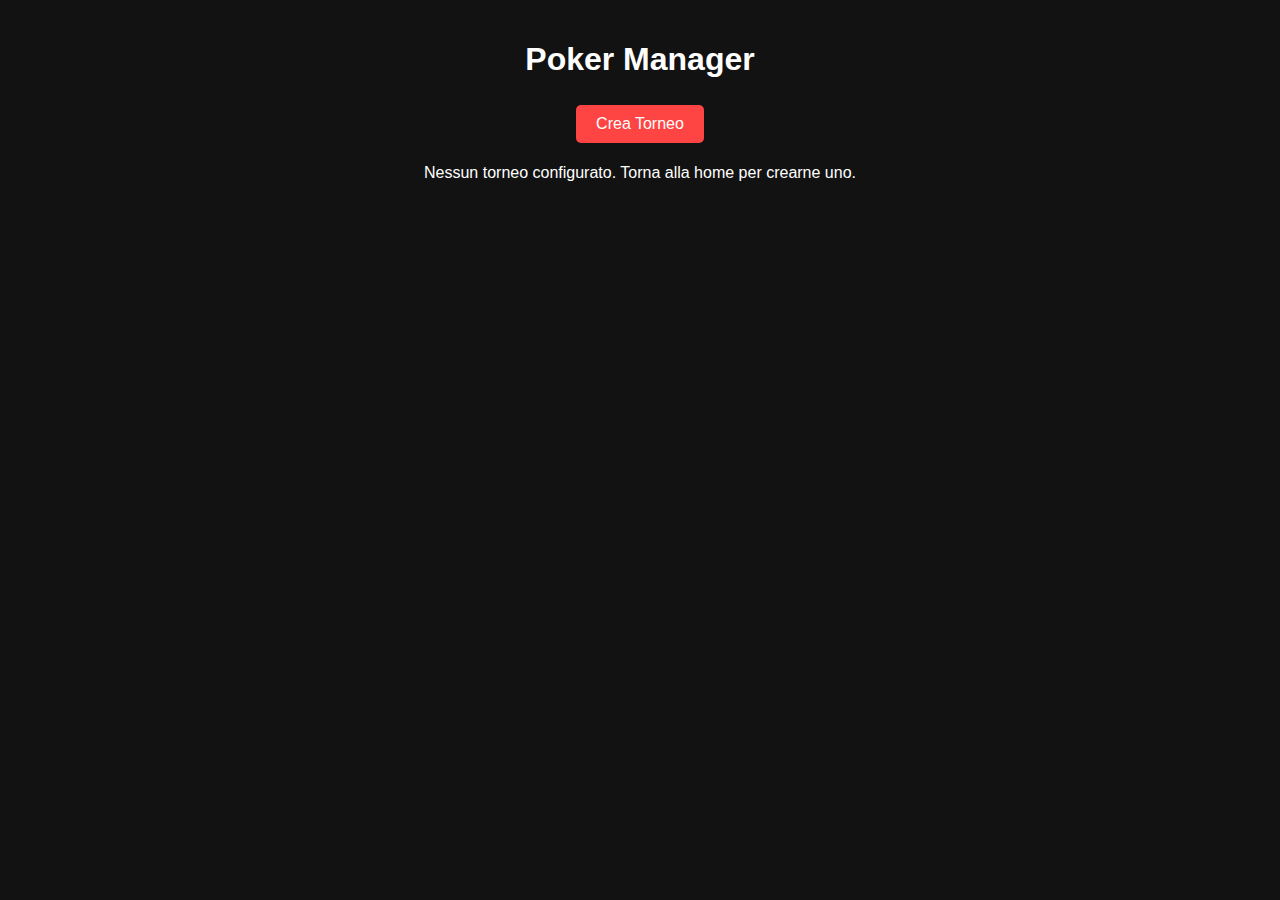
<file: Poker Manager/index.html>
<!DOCTYPE html>
<html lang="it">
<head>
    <meta charset="UTF-8">
    <meta name="viewport" content="width=device-width, initial-scale=1.0">
    <title>Poker Manager</title>
    <link rel="stylesheet" href="styles.css">
</head>
<body>
    <div class="container">
        <h1>Poker Manager</h1>
        <button id="create-tournament">Crea Torneo</button>

        <div id="tournament-form" class="hidden">
            <h2>Configura Nuovo Torneo</h2>
            <form id="tournament-config">
                <label for="tournament-name">Nome Torneo:</label>
                <input type="text" id="tournament-name" required>

                <label for="buy-in">Buy-in (€):</label>
                <input type="number" id="buy-in" required>

                <label for="initial-players">Numero di Giocatori Iniziali:</label>
                <input type="number" id="initial-players" required>

                <label for="initial-stack">Stack Iniziale:</label>
                <select id="initial-stack">
                    <option value="10000">10,000</option>
                    <option value="15000">15,000</option>
                    <option value="20000">20,000</option>
                    <option value="30000">30,000</option>
                </select>

                <label for="rebuy">Rebuy:</label>
                <input type="checkbox" id="rebuy">
                <div id="rebuy-details" class="hidden">
                    <label for="rebuy-amount">Importo Rebuy (€):</label>
                    <input type="number" id="rebuy-amount">
                    <label for="rebuy-chips">Chips Rebuy:</label>
                    <input type="number" id="rebuy-chips">
                </div>

                <label for="addon">Add-on:</label>
                <input type="checkbox" id="addon">
                <div id="addon-details" class="hidden">
                    <label for="addon-amount">Importo Add-on (€):</label>
                    <input type="number" id="addon-amount">
                    <label for="addon-chips">Chips Add-on:</label>
                    <input type="number" id="addon-chips">
                </div>

                <button type="button" id="add-levels">Aggiungi Livelli</button>
                <button type="submit">Crea Torneo</button>
            </form>
        </div>
    </div>
    <script src="script.js"></script>
</body>
</html>
</file>
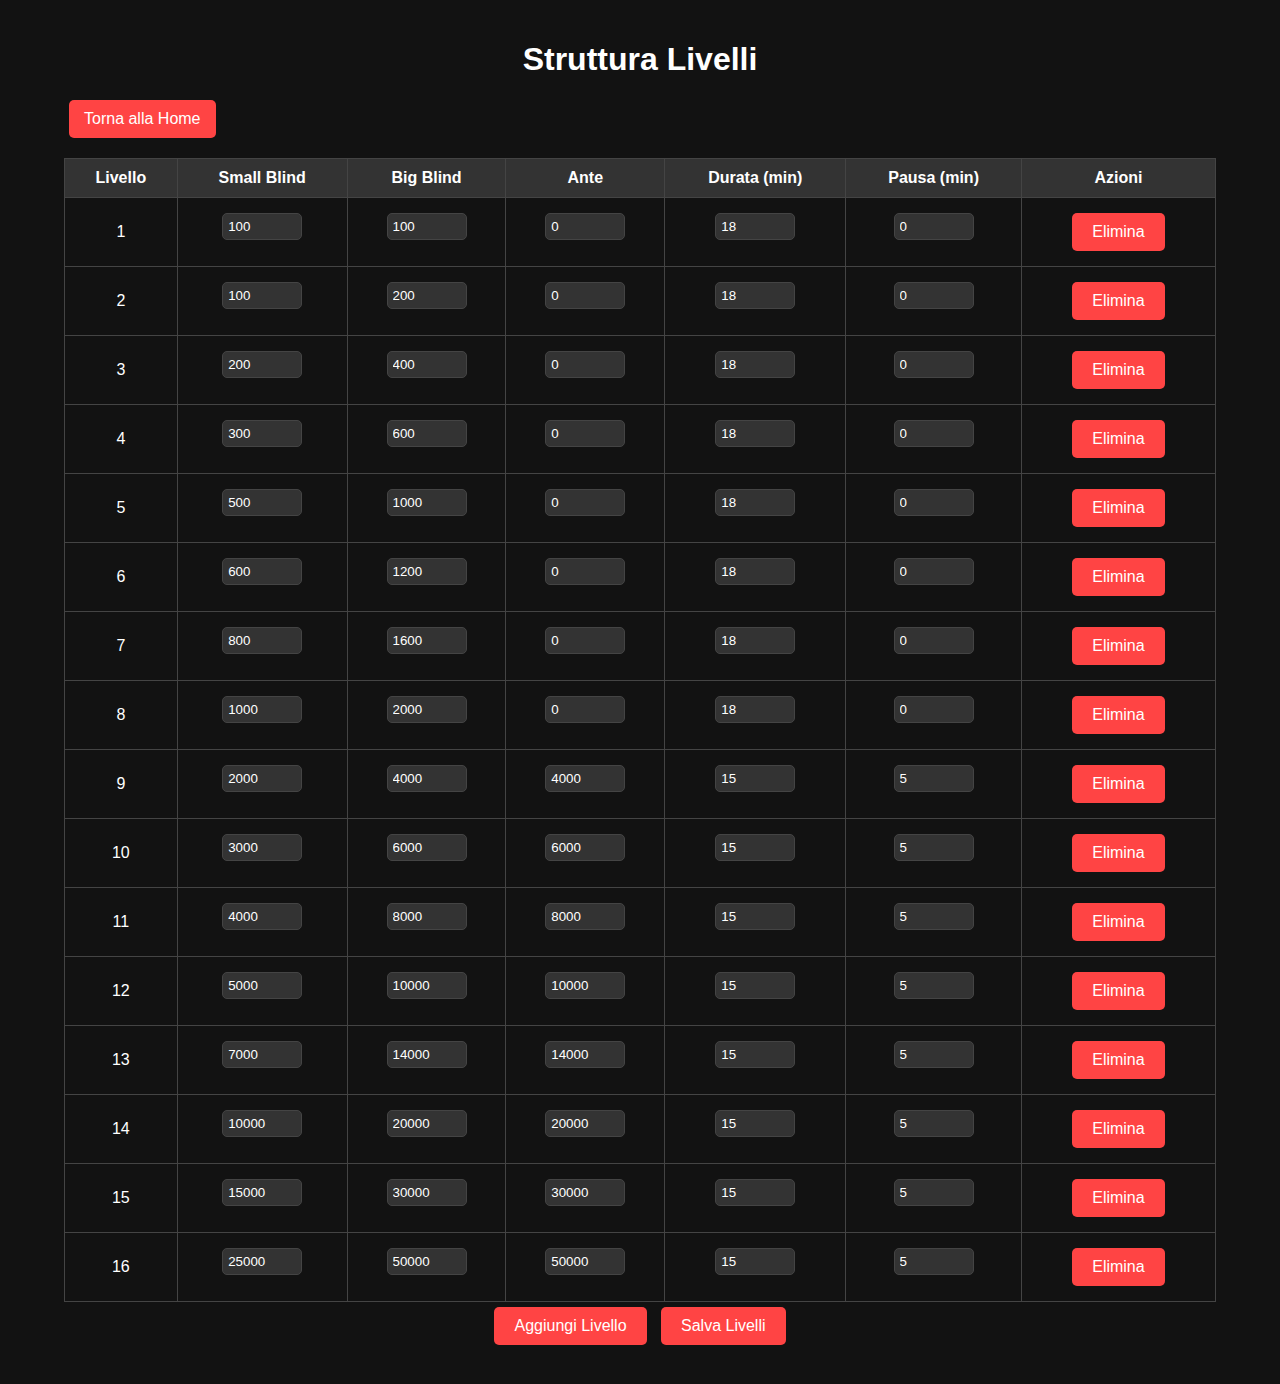
<file: Poker Manager/levels.html>
<!DOCTYPE html>
<html lang="it">
<head>
    <meta charset="UTF-8">
    <meta name="viewport" content="width=device-width, initial-scale=1.0">
    <title>Struttura Livelli</title>
    <link rel="stylesheet" href="styles.css">
</head>
<body>
    <div class="container">
        <h1>Struttura Livelli</h1>
        <button id="back-to-home">Torna alla Home</button>

        <table id="levels-table">
            <thead>
                <tr>
                    <th>Livello</th>
                    <th>Small Blind</th>
                    <th>Big Blind</th>
                    <th>Ante</th>
                    <th>Durata (min)</th>
                    <th>Pausa (min)</th>
                    <th>Azioni</th>
                </tr>
            </thead>
            <tbody>
                </tbody>
        </table>

        <button id="add-level">Aggiungi Livello</button>
        <button id="save-levels">Salva Livelli</button>
        <p id="levels-error-message" class="error-message"></p> </div>
    <script src="script.js"></script>
</body>
</html>
</file>
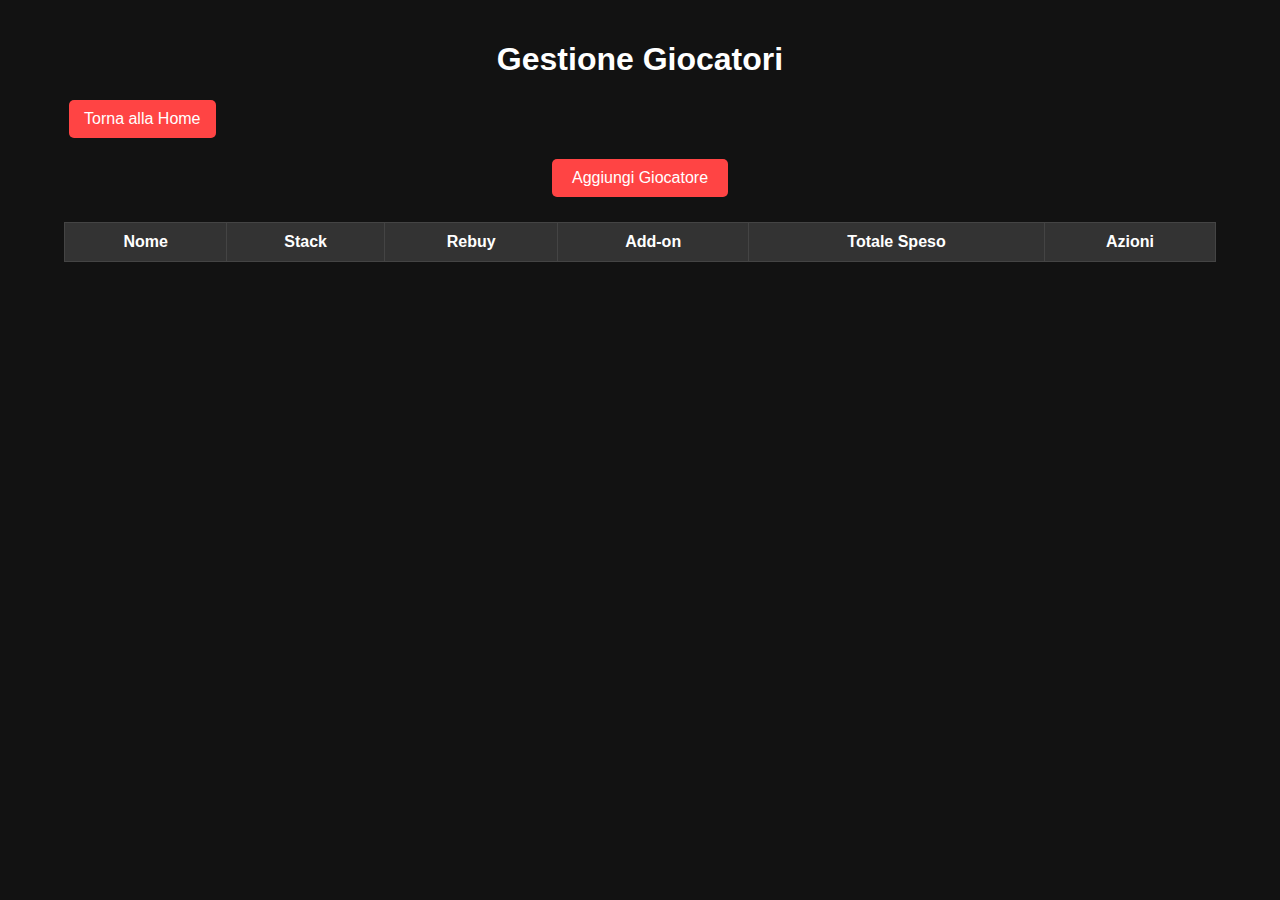
<file: Poker Manager/rebuyaddon.html>
<!DOCTYPE html>
<html lang="it">
<head>
    <meta charset="UTF-8">
    <meta name="viewport" content="width=device-width, initial-scale=1.0">
    <title>Gestione Giocatori</title>
    <link rel="stylesheet" href="styles.css">
</head>
<body>
    <div class="container">
        <h1>Gestione Giocatori</h1>
        <button id="back-to-home">Torna alla Home</button>

        <button id="add-player">Aggiungi Giocatore</button>

        <div id="player-form" class="hidden">
            <h2>Aggiungi Giocatore</h2>
            <form id="player-config">
                <label for="player-name">Nome e Cognome:</label>
                <input type="text" id="player-name" required>

                <label for="player-stack">Stack Iniziale:</label>
                <select id="player-stack">
                    <option value="10000">10,000</option>
                    <option value="15000">15,000</option>
                    <option value="20000">20,000</option>
                    <option value="30000">30,000</option>
                </select>

                <label for="rebuy-player">Rebuy:</label>  <input type="checkbox" id="rebuy-player">

                <label for="addon-player">Add-on:</label>  <input type="checkbox" id="addon-player">


                <button type="submit">Aggiungi Giocatore</button>
            </form>
             <p id="player-error-message" class="error-message"></p> </div>

        <table id="players-table">
            <thead>
                <tr>
                    <th>Nome</th>
                    <th>Stack</th>
                    <th>Rebuy</th>
                    <th>Add-on</th>
                    <th>Totale Speso</th>
                    <th>Azioni</th>
                </tr>
            </thead>
            <tbody>
              </tbody>
        </table>
      <button id="start-tournament-btn" class="hidden">Avvia Torneo</button>
    </div>

    <div id="edit-player-modal" class="modal">
        <div class="modal-content">
            <span class="close-button">&times;</span>
            <h2>Modifica Giocatore</h2>
            <form id="edit-player-form">
                <label for="edit-player-name">Nome e Cognome:</label>
                <input type="text" id="edit-player-name" required>

                <label for="edit-player-stack">Stack:</label>
                <input type="number" id="edit-player-stack" required>

                <label for="edit-rebuy-player">Rebuy:</label>
                <input type="checkbox" id="edit-rebuy-player">

                <label for="edit-addon-player">Add-on:</label>
                <input type="checkbox" id="edit-addon-player">

                <button type="submit">Salva Modifiche</button>
            </form>
             <p id="edit-player-error-message" class="error-message"></p>
        </div>
    </div>

    <script src="script.js"></script>
</body>
</html>
</file>
<file: Poker Manager/styles.css>
/* Stili generali */
body {
    background-color: #121212;
    color: #ffffff;
    font-family: Arial, sans-serif;
    margin: 0;
    padding: 0;
    background-size: cover;
    background-position: center;
    background-repeat: no-repeat;
    overflow-y: scroll; /* Aggiunto per permettere lo scrolling se necessario */

}

.container {
    text-align: center;
    padding: 20px;
    max-width: 90%;  /* Limita la larghezza massima */
    margin: 0 auto; /* Centra orizzontalmente */
}

.hidden {
    display: none;
}

button {
    background-color: #ff4444;
    color: #ffffff;
    border: none;
    padding: 10px 20px;
    cursor: pointer;
    margin: 5px;
    border-radius: 5px;
    font-size: 16px;
    transition: background-color 0.3s ease; /* Transizione hover */
}

button:hover {
    background-color: #cc0000;
}

/* Stili per i form */
form {
    background-color: #1e1e1e;
    padding: 20px;
    border-radius: 10px;
    /* display: inline-block; */ /* Rimosso per permettere al form di occupare l'intera larghezza */
    text-align: left;
    width: 100%; /* Occupa l'intera larghezza disponibile */
    box-sizing: border-box; /* Include padding e border nella larghezza */
}

label {
    display: block;
    margin: 10px 0 5px;
}
input[type="text"],
input[type="number"],
select {
    padding: 8px;
    width: 100%;
    box-sizing: border-box;
    margin-bottom: 10px;
    border: 1px solid #444;
    border-radius: 5px;
    background-color: #333;
    color: #fff;
}

/* Stili per le tabelle */
table {
    width: 100%;
    margin-top: 20px;
    border-collapse: collapse;
}

th, td {
    border: 1px solid #444;
    padding: 10px;
    text-align: center;
}

th {
    background-color: #333;
    color: #fff;
}

/* Stili specifici per la tabella dei livelli */
#levels-table input[type="number"] {
    width: 80px; /* Larghezza specifica per gli input numerici */
    padding: 5px;
}

/* Stili specifici per la tabella dei giocatori */
/* (Nessuno stile specifico aggiunto qui, usa gli stili generali per le tabelle) */

/* ------ Stili per la pagina Live Tournament ------ */
#tournament-controls {
    margin-bottom: 20px;
}

#background-upload {
    display: none; /* Nascondi l'input file */
}

#upload-label {
    display: inline-block;
    background-color: #ff4444;
    color: #fff;
    padding: 10px 15px;
    border-radius: 5px;
    cursor: pointer;
    margin-bottom: 1rem;
    transition: background-color 0.3s ease; /* Transizione hover */
}

#upload-label:hover {
    background-color: #cc0000;
}

#upload-label span {
    margin-right: 5px;
}

#timer-container {
  width:100%;
  margin-bottom: 20px;
  display: flex;
  flex-direction: column;
  justify-content: center;
  align-items: center;

}

#timer{
  order: -1; /* Mette il timer sopra */
}

#current-level, #next-level{
  width:50%;
  margin: 2rem;
}

/* Stili per i controlli del timer */
#timer .timer-controls {
    display: flex;
    justify-content: center; /* Centra orizzontalmente */
    align-items: center;     /* Centra verticalmente */
}
#timer .timer-controls button {
  margin: 1rem;
}

#level-timer {
    font-size: 4rem;
    font-weight: bold;
    color: #ff4444;
    margin-bottom: 0.5rem;
}

/* Sezioni di informazioni */
#info-container {
    display: flex;
    justify-content: space-between;
    width: 100%;
    margin-top: 20px;
    gap: 2rem; /* Spazio tra le colonne */
}

#left-info, #right-info {
    flex: 1;
    background-color: #1e1e1e;
    padding: 15px;
    border-radius: 10px;
}
 #payout, #prize-pool{
    margin-bottom: 15px;
}

#payout,
#players-remaining {
  font-size: 1.2rem;
}
#prize-pool{
  font-size: 1.1rem
}

/* Pulsante Player Out */
#player-out {
    background-color: #ff4444;
    color: #fff;
    border: none;
    width: 60px;
    height: 60px;
    border-radius: 50%;
    cursor: pointer;
    font-size: 24px;
    display: flex;
    justify-content: center;
    align-items: center;
    margin: 20px auto 0;
    transition: background-color 0.3s ease; /* Transizione hover */
}

#player-out:hover {
    background-color: #cc0000;
}

#player-out .icon-skull {
    margin: 0; /* Rimuovi margini per centrare l'icona */
}

/* Pulsanti di controllo del timer */
.timer-controls button {
    background-color: transparent;
    color: #ff4444;
    border: 2px solid #ff4444;
    padding: 5px 10px;
    border-radius: 5px;
    cursor: pointer;
    font-size: 16px;
    margin: 0 5px;
    transition: background-color 0.3s ease, color 0.3s ease; /* Transizione hover */
}

.timer-controls button:hover {
    background-color: #ff4444;
    color: #fff;
}

.timer-controls span {
    margin: 0;
}

/* Pulsante Torna alla Home */
#back-to-home {
    display: flex;
    align-items: center;
    justify-content: center;
    padding: 10px 15px;
    font-size: 16px;
    background-color: #ff4444;
    color: white;
    border: none;
    border-radius: 5px;
    cursor: pointer;
    margin-bottom: 1rem;
    transition: background-color 0.3s ease; /* Transizione hover */
}

#back-to-home span {
    margin-right: 5px; /* Spazio tra icona e testo */
}
#back-to-home:hover{
   background-color: #cc0000;
}

/* Modale (popup) */
.modal {
    display: none; /* Nascosto di default */
    position: fixed;
    z-index: 1000; /* Sopra tutto il resto */
    left: 0;
    top: 0;
    width: 100%;
    height: 100%;
    background-color: rgba(0, 0, 0, 0.7); /* Sfondo semi-trasparente */
    overflow-y: auto; /* Abilita lo scrolling se il contenuto è troppo alto */

}

.modal-content {
    background-color: #1e1e1e;
    margin: 10% auto; /* Centrato con margine superiore */
    padding: 20px;
    border-radius: 10px;
    max-width: 600px; /* Larghezza massima */
    width: 90%; /* Larghezza */
    position: relative; /* Per posizionare il pulsante di chiusura */
}

.close-button {
    position: absolute;
    top: 10px;
    right: 15px;
    font-size: 24px;
    font-weight: bold;
    cursor: pointer;
    color: #aaa;
}

.close-button:hover,
.close-button:focus {
    color: #fff;
}

.hidden {
    display: none;
}

/* Stili per gli errori di validazione */
.error-message {
    color: #ff4444;
    margin-top: 5px;
    font-size: 0.9rem;
}
.input-error {
  border: 1px solid #ff4444;
}

/* Transizioni */
#tournament-form, #player-form, .modal {
  transition: opacity 0.3s ease, transform 0.3s ease; /* Transizione fluida */
}

#tournament-form.hidden, #player-form.hidden, .modal.hidden {
  opacity: 0;  /* Completamente trasparente */
  transform: translateY(-20px);  /* Leggermente spostato verso l'alto */
  pointer-events: none; /* Disabilita interazioni quando è nascosto */
}

/* Aggiungi queste regole per mostrare la modale */
.modal {
    display: none; /* Nascosto di default */
}

.modal.open {
    display: block; /* Visibile quando ha la classe 'open' */
}

/* Media Queries per la Responsività */
/* Tablet (in orizzontale) e schermi più piccoli */
@media (max-width: 768px) {
    #info-container {
        flex-direction: column; /* Metti le sezioni una sopra l'altra */
    }

    #left-info, #right-info {
        width: 100%; /* Occupa l'intera larghezza */
    }
    #timer-container{
      flex-direction: column;
    }
     #timer .timer-controls {
      flex-wrap: wrap;

    }
     #timer .timer-controls button {
      margin: 0.3rem;
    }
    #current-level, #next-level{
      width: 80%;
    }
}

/* Smartphone (in verticale) */
@media (max-width: 480px) {
    .container {
        padding: 10px; /* Riduci il padding */
    }

    h1 {
        font-size: 1.8rem; /* Riduci la dimensione del titolo */
    }

    button {
        padding: 8px 16px; /* Riduci il padding dei pulsanti */
        font-size: 14px;
    }

    #level-timer {
        font-size: 3rem; /* Riduci la dimensione del timer */
    }

    #payout p,
    #players-remaining p {
        font-size: 1rem; /* Riduci la dimensione del testo */
    }
    #current-level, #next-level{
      width: 90%;
    }
    .timer-controls button{
      font-size: 0.8rem;
    }

    #player-out{
      width: 50px;
      height: 50px;
    }
}
</file>
